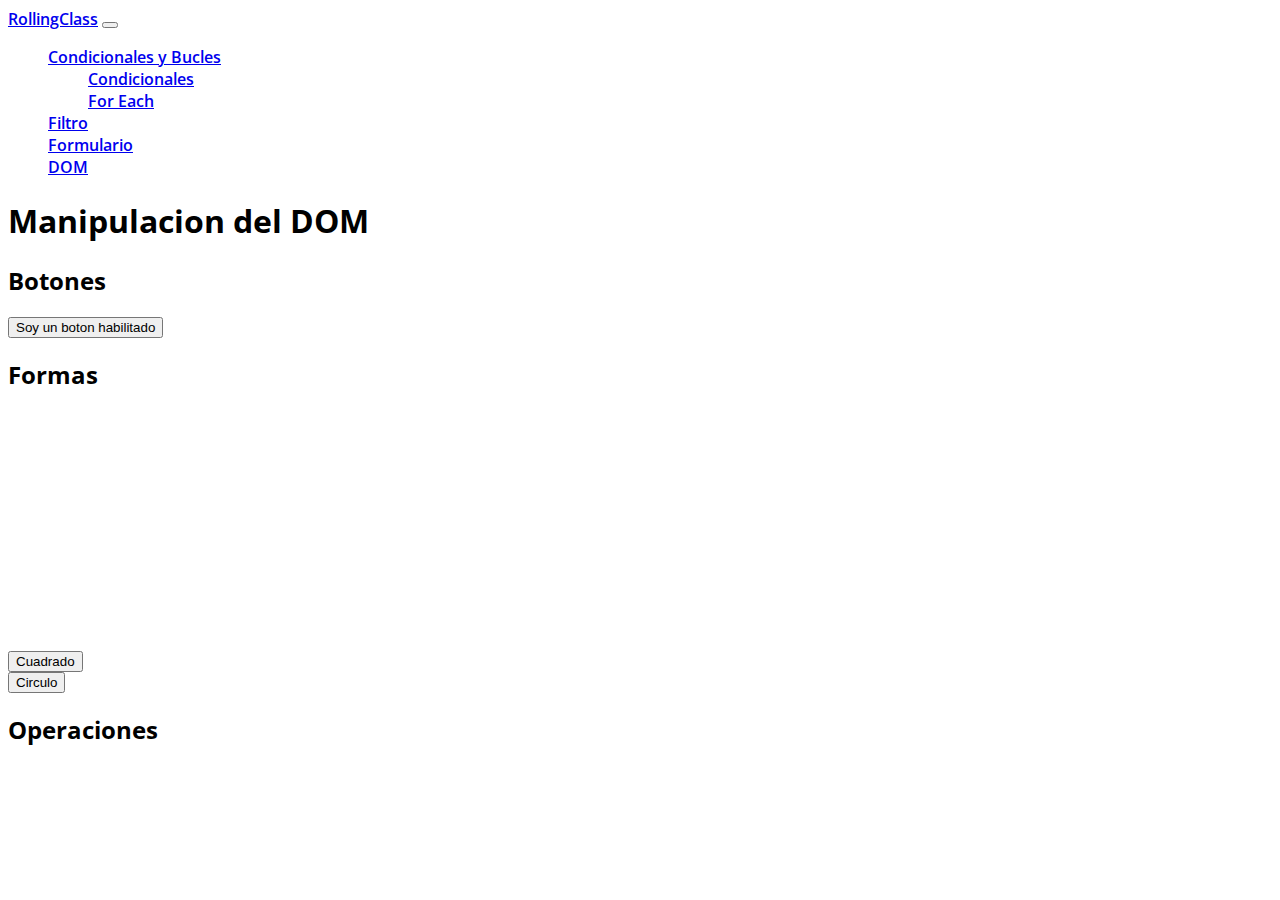
<file: pages/dom.html>
<head>
    <meta charset="UTF-8">
    <meta http-equiv="X-UA-Compatible" content="IE=edge">
    <meta name="viewport" content="width=device-width, initial-scale=1.0">
    <title>Course Rolling Code</title>
    <link href="https://cdn.jsdelivr.net/npm/bootstrap@5.2.0-beta1/dist/css/bootstrap.min.css" rel="stylesheet"
        integrity="sha384-0evHe/X+R7YkIZDRvuzKMRqM+OrBnVFBL6DOitfPri4tjfHxaWutUpFmBp4vmVor" crossorigin="anonymous">
    <link rel="stylesheet" href="/styles/styles.css">
    <script src="https://cdn.jsdelivr.net/npm/bootstrap@5.2.0-beta1/dist/js/bootstrap.bundle.min.js"
        integrity="sha384-pprn3073KE6tl6bjs2QrFaJGz5/SUsLqktiwsUTF55Jfv3qYSDhgCecCxMW52nD2" crossorigin="anonymous"
        defer>
    </script>
    <script src="/js/dom.js" defer> </script>
</head>

<body>
    <nav class="navbar navbar-expand-lg bg-danger">
        <div class="container-fluid">
            <a class="navbar-brand" href="/pages/index.html">RollingClass</a>
            <button class="navbar-toggler" type="button" data-bs-toggle="collapse"
                data-bs-target="#navbarSupportedContent" aria-controls="navbarSupportedContent" aria-expanded="false"
                aria-label="Toggle navigation">
                <span class="navbar-toggler-icon"></span>
            </button>
            <div class="collapse navbar-collapse" id="navbarSupportedContent">
                <ul class="navbar-nav me-auto mb-2 mb-lg-0">
                    <li class="nav-item dropdown bg-gradient">
                        <a class="nav-link dropdown-toggle" href="#" id="navbarDropdown" role="button"
                            data-bs-toggle="dropdown" aria-expanded="false">
                            Condicionales y Bucles
                        </a>
                        <ul class="dropdown-menu" aria-labelledby="navbarDropdown">
                            <li><a class="dropdown-item" href="/pages/condicionals.html">Condicionales</a></li>
                            <li><a class="dropdown-item" href="/pages/forEach.html">For Each</a></li>
                        </ul>
                    </li>
                    <li class="nav-item">
                        <a class="nav-link" href="/pages/filter.html">Filtro</a>
                    </li>
                    <li class="nav-item">
                        <a class="nav-link" href="/pages/form.html">Formulario</a>
                    </li>
                    <li class="nav-item">
                        <a class="nav-link" href="/pages/dom.html">DOM</a>
                    </li>
                </ul>
            </div>
        </div>
    </nav>
    <main class="container">
        <h1 class="text-center">Manipulacion del DOM</h2>
            <div>
                <h2>Botones</h2>
                <button id="boton1" class="btn btn-danger" type="button">Soy un boton habilitado</button>
            </div>
            <div class="row">
                <h2 class="col-12 my-3">Formas</h2>
                <div id="forma" class="col-3 border border-primary forma"></div>
                <div class="col-3">
                    <div><button id="btnCuadrado" class="btn btn-outline-primary mb-3 w-100">Cuadrado</button></div>
                    <div><button id="btnCirculo" class="btn btn-outline-warning w-100">Circulo</button></div>
                </div>
                <p id="resultadoForma"></p>
            </div>
            <div>
                <h2> Operaciones </h2>
                
            </div>
    </main>
</body>

</html>
</file>
<file: styles/styles.css>
@import url('https://fonts.googleapis.com/css2?family=Dancing+Script:wght@700&family=Open+Sans&display=swap');
body{
    font-family: 'Open Sans', sans-serif;
    font-weight: 600;
}
.text-name{
    color: rgb(238, 86, 26);
}
.text-year{
    color:rgb(109, 62, 229);
}
ul,li{
    list-style:none
}
.forma{
    height: 240px;
}
</file>
